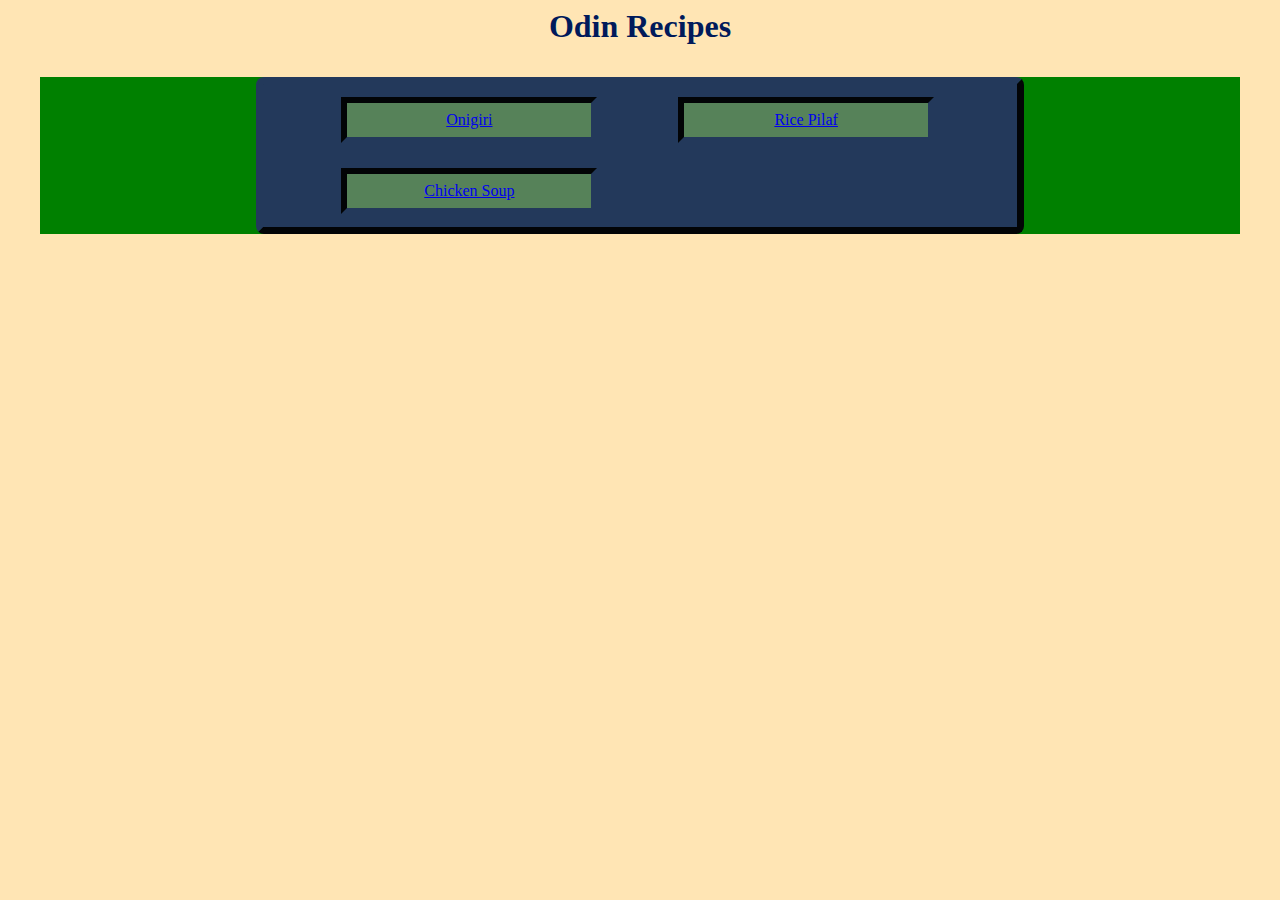
<file: index.html>
<!DOCTYPE html>
<html lang='en'>
	<head>
		<meta charset='UTF-8'>
		<title>Recipes?</title>
		<link rel="stylesheet" href="styles.css">
	</head>
	<body>
		<h1>Odin Recipes</h1>
		<div class="part1">
			<ul class="home tabla">
				<li class="item" id=item_1><a href="./recipes/onigiri.html"  rel="noreferrer">Onigiri</a></li>
				<li class="item" id=item_2><a href="./recipes/rice_pilaf.html"  rel="noreferrer">Rice Pilaf</a></li>
				<li class="item" id=item_3><a href="./recipes/chicken_soup.html"  rel="noreferrer">Chicken Soup</a></li>
			</ul>
		</div>
	</body>
</html>
</file>
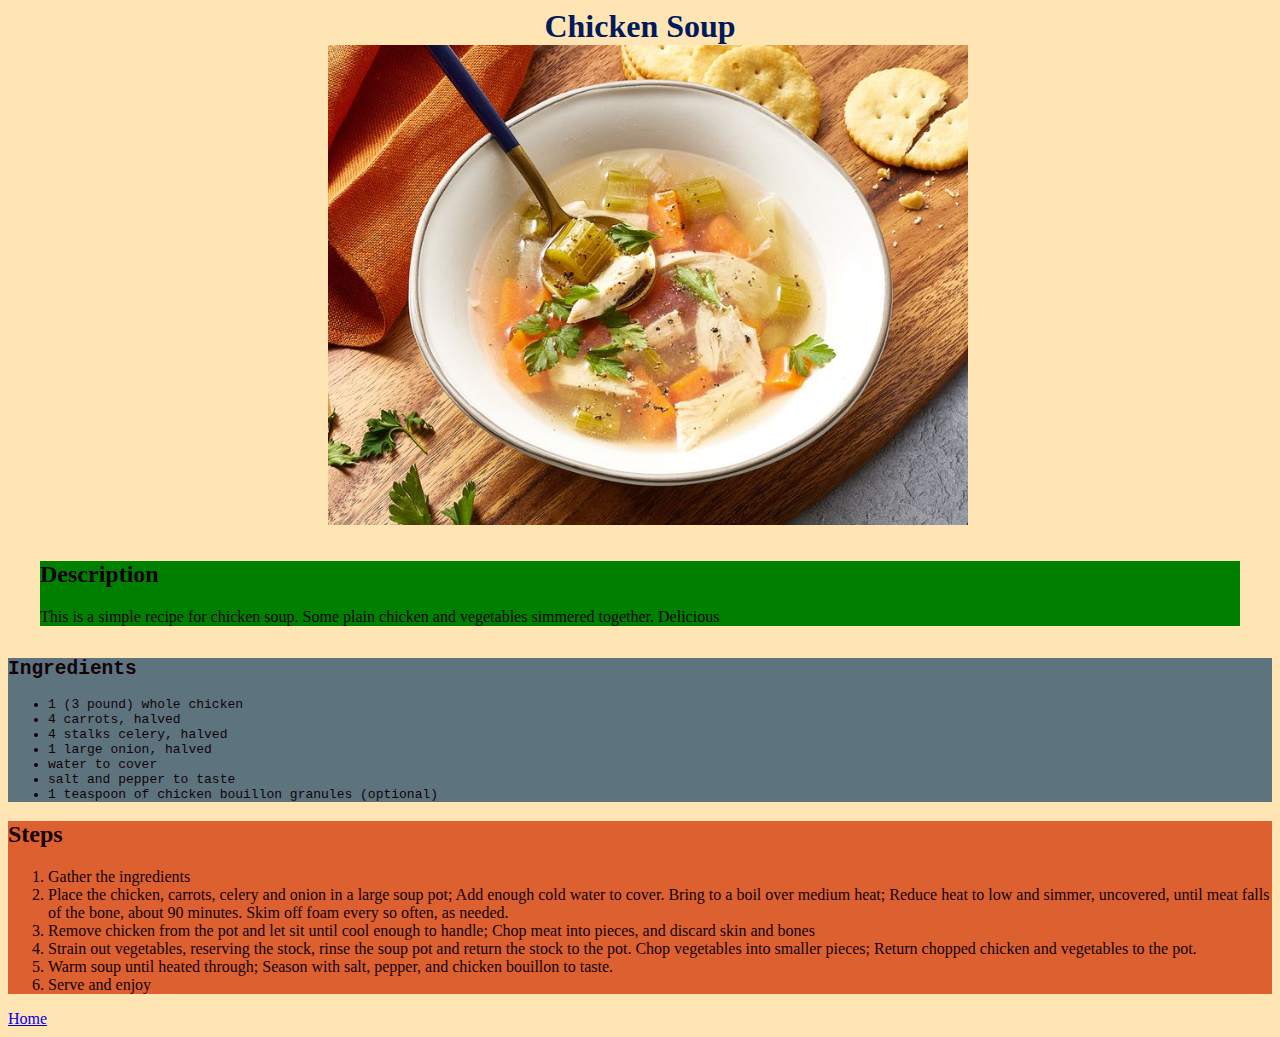
<file: recipes/chicken_soup.html>
<!DOCTYPE html>
<html lang="en">
	<head>
		<meta charset="UTF-8">
		<link rel="stylesheet" href="../styles.css">
		<title>Chicken Soup|Recipe</title>
	</head>
	<body>
		<h1>Chicken Soup</h1>
		<img class="photo" src="../img/chicken_soup.jpg" alt="Some delicious soup!!">
		<div class="part1">
		<h2>Description</h2>
		<p>This is a simple recipe for chicken soup. Some plain chicken and vegetables simmered together. Delicious</p>
		</div>

		<div class="part2">
		<h2>Ingredients</h2>
		<ul>
			<li>1 (3 pound) whole chicken</li>
			<li>4 carrots, halved</li>
			<li>4 stalks celery, halved</li>
			<li>1 large onion, halved</li>
			<li>water to cover</li>
			<li>salt and pepper to taste</li>
			<li>1 teaspoon of chicken bouillon granules (optional)</li>
		</ul>
		</div>
		<div class="part3">
		<h2>Steps</h2>
		<ol>
			<li>Gather the ingredients</li>
			<li>Place the chicken, carrots, celery and onion in a large soup pot; Add enough cold water to cover. Bring to a boil over medium heat; Reduce heat to low and simmer, uncovered, until meat falls of the bone, about 90 minutes. Skim off foam every so often, as needed.</li>
			<li>Remove chicken from the pot and let sit until cool enough to handle; Chop meat into pieces, and discard skin and bones</li>
			<li>Strain out vegetables, reserving the stock, rinse the soup pot and return the stock to the pot. Chop vegetables into smaller pieces; Return chopped chicken and vegetables to the pot.</li>
			<li>Warm soup until heated through; Season with salt, pepper, and chicken bouillon to taste.</li> <li>Serve and enjoy</li>
		</ol>
		</div>
		<a href="../index.html" rel="noreferrer">Home</a>
	</body>
</html>
</file>
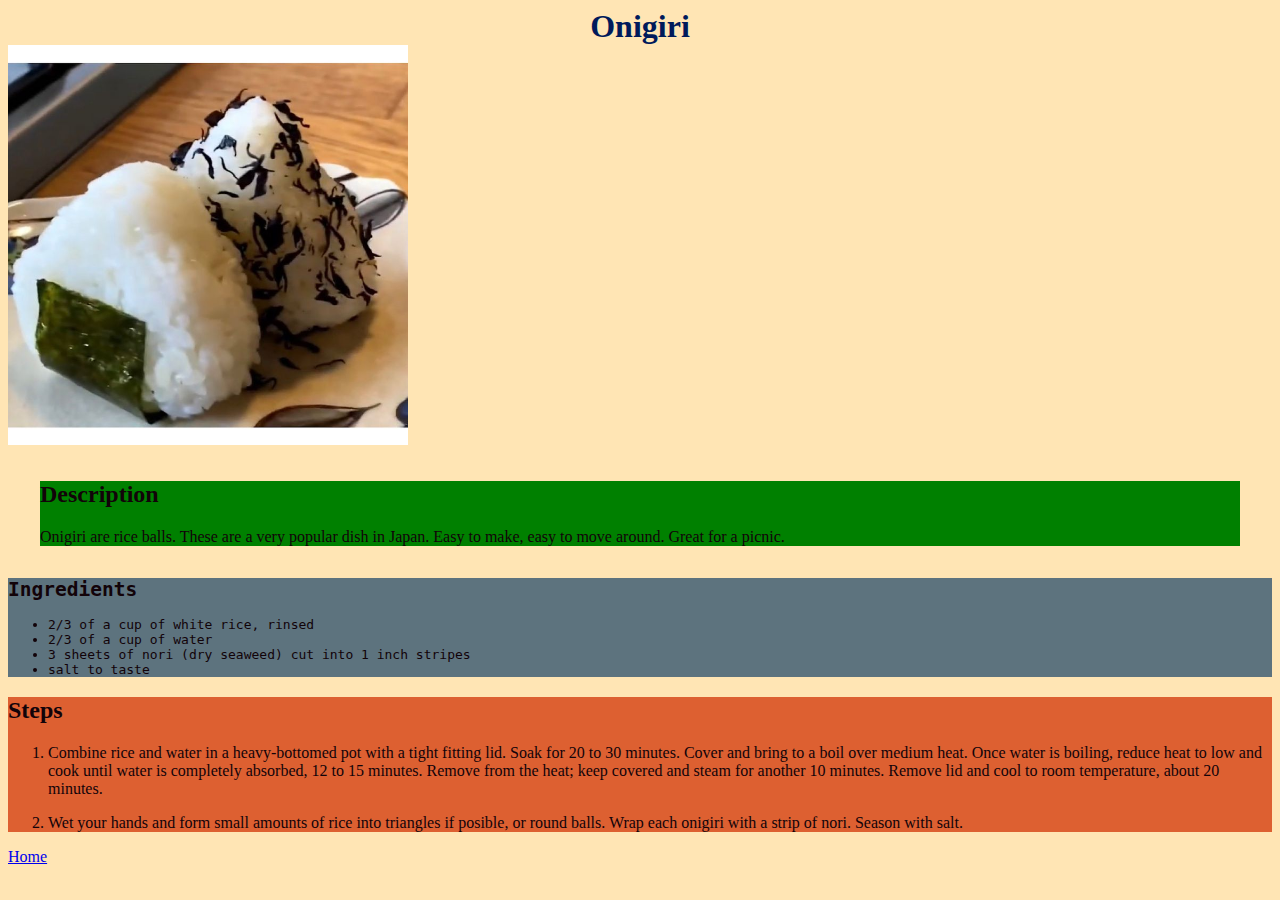
<file: recipes/onigiri.html>
<!DOCTYPE html>
<html lang="en">
	<head>
		<meta charset='UTF-8'>
		<link rel="stylesheet" href="../styles.css">
		<title>Onigiri|Recipe</title>
	</head>
	<body>
		<h1>Onigiri</h1>
		<img src="../img/onigiri.jpg" alt="Two delicious onigiri" width="400">
		<div class="part1">
			<h2>Description</h2>
			<p>Onigiri are rice balls. These are a very popular dish in Japan. Easy to make, easy to move around. Great for a picnic.</p>
		</div>
		<div class="part2">
			<h2>Ingredients</h2>
			<ul>
				<li>2/3 of a cup of white rice, rinsed </li>
				<li>2/3 of a cup of water</li>
				<li>3 sheets of nori (dry seaweed) cut into 1 inch stripes </li>
				<li>salt to taste</li>
			</ul>
		</div>
		<div class="part3">
			<h2>Steps</h2>
			<ol>
				<li><p>Combine rice and water in a heavy-bottomed pot with a tight fitting lid. Soak for 20 to 30 minutes. Cover and bring to a boil over medium heat. Once water is boiling, reduce heat to low and cook until water is completely absorbed, 12 to 15 minutes. Remove from the heat; keep covered and steam for another 10 minutes. Remove lid and cool to room temperature, about 20 minutes.</p></li>
				<li><p>Wet your hands and form small amounts of rice into triangles if posible, or round balls. Wrap each onigiri with a strip of nori. Season with salt.</li>
			</ol>
		</div>
		<a href="../index.html" rel="noreferrer">Home</a>
	</body>
</html>
</file>
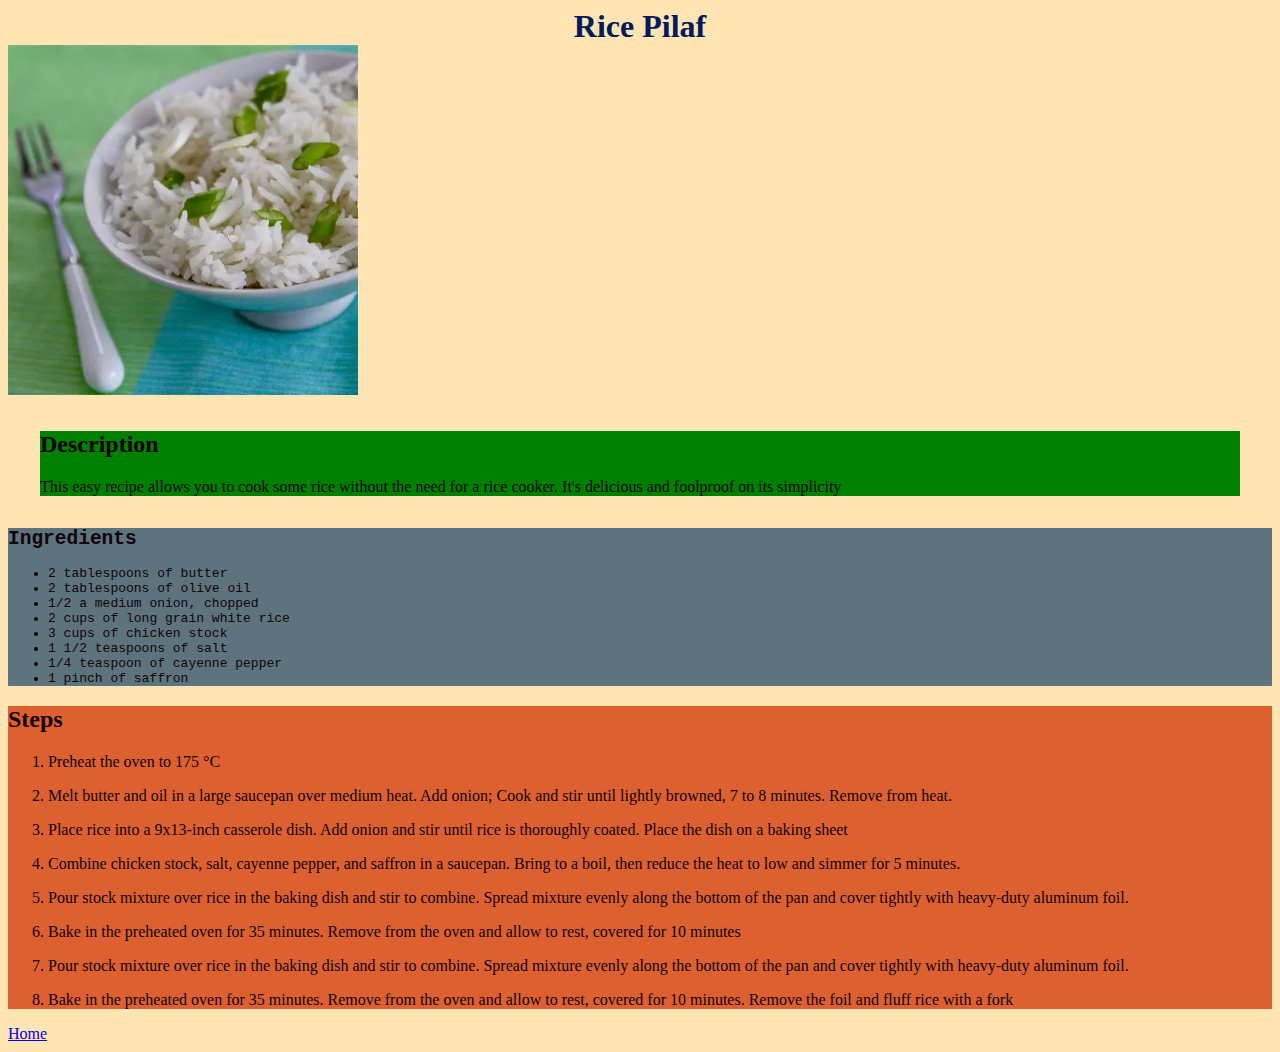
<file: recipes/rice_pilaf.html>
<!DOCTYPE html>
<html lang="en">
	<head>
		<meta charset="UTF-8">
		<link rel="stylesheet" href="../styles.css">
		<title>Rice Pilaf|Recipe</title>
	</head>
	<body>
		<h1>Rice Pilaf</h1>
		<img src="../img/pilaf.webp" alt="Some delicious rice" width="350">
		<div class="part1">
		<h2>Description</h2>
		<p>This easy recipe allows you to cook some rice without the need for a rice cooker. It's delicious and foolproof on its simplicity</p>
		</div>
		<div class="part2">
			<h2>Ingredients</h2>
			<ul>
				<li>2 tablespoons of butter</li>
				<li>2 tablespoons of olive oil</li>
				<li>1/2 a medium onion, chopped</li>
				<li>2 cups of long grain white rice</li>
				<li>3 cups of chicken stock</li>
				<li>1 1/2 teaspoons of salt</li>
				<li>1/4 teaspoon of cayenne pepper</li>
				<li>1 pinch of saffron</li>

			</ul>
		</div>
		<div class="part3">
		<h2>Steps</h2>
		<ol>
			<li><p>Preheat the oven to 175 °C</p></li>
			<li><p>Melt butter and oil in a large saucepan over medium heat. Add onion; Cook and stir until lightly browned, 7 to 8 minutes. Remove from heat.</p></li>
			<li><p>Place rice into a 9x13-inch casserole dish. Add onion and stir until rice is thoroughly coated. Place the dish on a baking sheet</p></li>
			<li><p>Combine chicken stock, salt, cayenne pepper, and saffron in a saucepan. Bring to a boil, then reduce the heat to low and simmer for 5 minutes.</p></li>
			<li><p>Pour stock mixture over rice in the baking dish and stir to combine. Spread mixture evenly along the bottom of the pan and cover tightly with heavy-duty aluminum foil.<p></li>
			<li><p>Bake in the preheated oven for 35 minutes. Remove from the oven and allow to rest, covered for 10 minutes
				<li><p>Pour stock mixture over rice in the baking dish and stir to combine. Spread mixture evenly along the bottom of the pan and cover tightly with heavy-duty aluminum foil.<p></li>
				<li><p>Bake in the preheated oven for 35 minutes. Remove from the oven and allow to rest, covered for 10 minutes. Remove the foil and fluff rice with a fork</p></li>
		</ol>
		</div>
		<a href="../index.html" rel="noreferrer">Home</a>
	</body>
</html>
</file>
<file: styles.css>
* {
	box-sizing:border-box;
}

body {
	background-color:#FFE5B4;
	color:#120309;
}

h1 {
	font-family:"Times New Roman" , sans-serif;
	text-align:center;
	color:#001A5B;
	width:20vw;
	margin:auto;
}
.photo {
	width:50vw;
	margin:0 25vw 0;
} 
.part2 {
	background-color:#5D737E;
	font-family:monospace;
}
.part3 {
	background-color:#DD6031;

}
.item {
	margin:5px 15px;
	padding:8px;
	background-color:#568259;
	border: 6px inset #23395B;
	display:inline-block;
	width:20vw;
	margin:1vw 3vw;
	text-align:center;
}

.home {
	background-color:#23395B;
	border:7px outset #23395B;
	border-radius: 8px;
	width: 60vw;
	margin: auto;
}

.part3 {
	font-family:serif;
}
.part1 {
	background-color:green;
	margin:2em;
}
</file>
